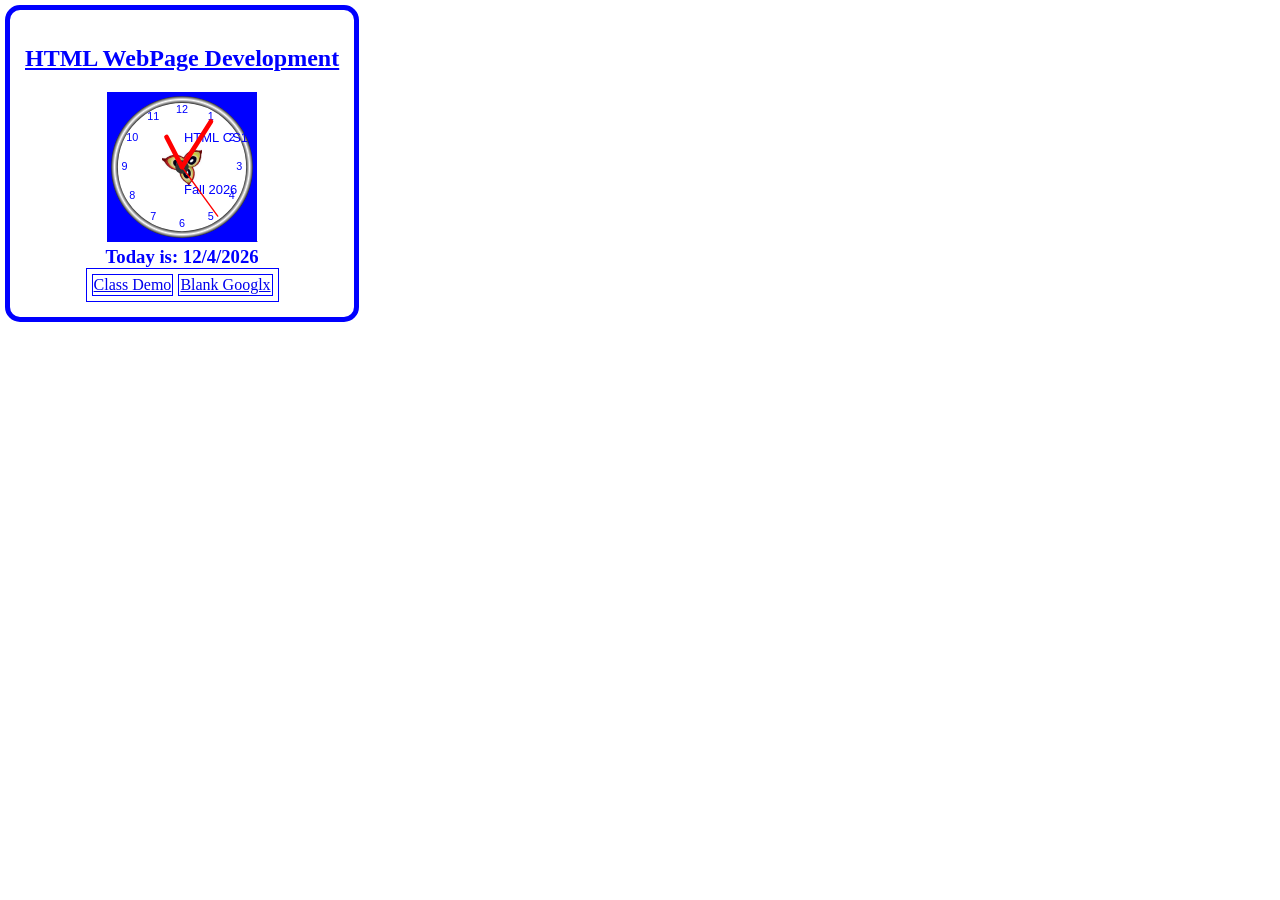
<file: index.html>
<!DOCTYPE HTML>
<html>
	<head>
		<meta http-equiv="X-UA-Compatible" content="IE=edge,chrome=1">
		<meta charset="utf-8" />
		<link rel="stylesheet" type="text/css" href="index.css" />
		<title> EDSN Plexlearning: HTML</title>
	</head>

	<!-- Start comment area  
		<td style="color:blue;"><strong> &#10003;</strong></td>	  Check-Mark
		<td style="color:red;"><strong> &#10033; </strong></td>	   Asterisk symbal		
		End comment area
	-->

	<body >
		<div style="padding:5px;">
			<div style="float: left;  border:5px solid; color:blue; border-radius:15px; padding: 15px">
				<div align="center">
					<h2 style="color:blue; text-decoration:underline;"> HTML WebPage Development </h2>

					<table id="table01" style="border-spacing: 5px;">

						<!-- Print Date using document.write -->
						<canvas id="canvas" width="150em" height="150em" 
							style="background-color:#0000FF">        
						</canvas>     <!-- Establish element with ID called canvas and set background of canvas --> 
						<img id="ClockLogo" width="1em" height="1em"
						src="CarnaImage.jpg" alt="Clock Logo">
					</table>   
				</div>
			</div>
		</div>  
		<!--
			<div align="center">
			<img src="http://free.timeanddate.com/clock/i4k9jpk2/n98/szw210/szh210/hoced1c24/cf100/hnce1ead6/fiv0/fas34/fdi72/mqv0/mhc000/mhs3/mhl20/mhw1/mhd84/mmv0/hhs1/hms1/hsc000/hss1" frameborder="0" width="210" height="210">

			<br>
			<p  src="http://free.timeanddate.com/clock/i4kmi7fs/n98/fs30/ftb/tt0/ta1/tb4" frameborder="0" width="465" height="71"></p>

			</div>
		-->

			<script src="index.js"></script>
	</body>
</html>
</file>
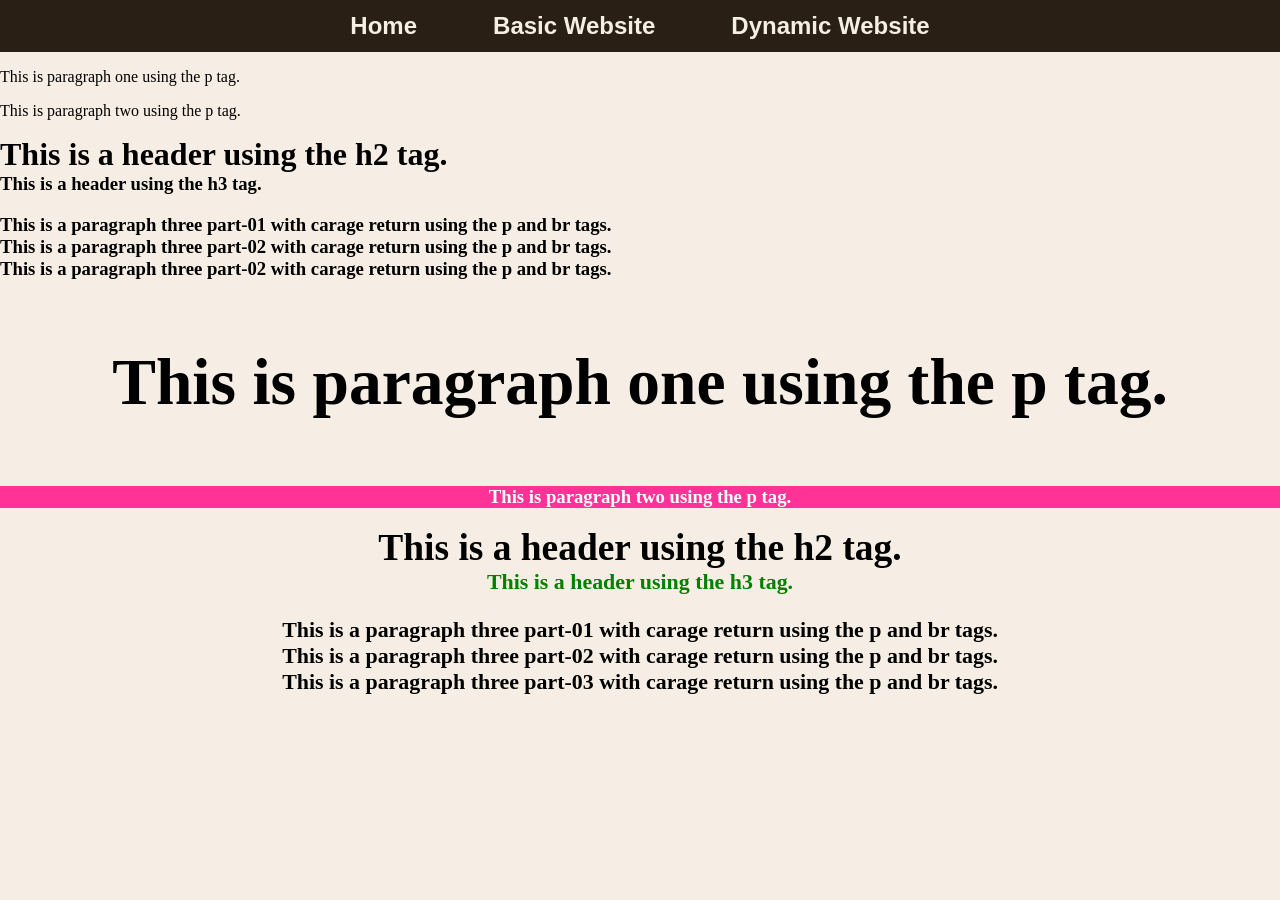
<file: WebDesign/BasicWebPage.html>
<DOCTYPE HTML> <!-- Specify the file type  -->
<!-- 
	Author's Name: Ashley Deschaine 
	File Name: BasicWebPage.html
	This is an updated version taken form textbook for CS-110 class.  Web Design with HTML5 and CSS3 Ninth edition bt Jessica Minnick.  
	Today's Date: 01/28/2024
	Discreption: This program demonstrates the basic features of an HyperText Markup Language (HTML) webpage.   
 -->
	<html> <!-- HTML tag header -->
		<head> <!-- head tag header -->
			<title> Basic Web Page </title>
			<link rel="stylesheet" href="css/styles.css">							
		</head> <!-- Ends head tag -->
		
        <nav>
            <ul>
                <li><a href="index.html">Home</a></li>  
                <li><a href="BasicWebPage.html">Basic Website</a></li> 
                <li><a href="DynamicWebPage.html">Dynamic Website</a></li> 
            </ul>
        </nav>					
		
		<body> <!-- body tag header -->
		
			<!-- Display the following paragraphs -->
			<p>This is paragraph one using the p tag. </p>
			<P>This is paragraph two using the p tag. </p>
			<!-- This paragraph has spechal h1 font-size features -->
			<h1>This is a header using the h2 tag.<h1>
			<!-- This paragraph has spechal h3 font-size features -->
			<h3>This is a header using the h3 tag.<h3>
			<!-- This paragraph uses the special <br/> tag to force carage return -->			
			<p>This is a paragraph three part-01 with carage return using the p and br tags. <br/> This is a paragraph three part-02 with carage return using the p and br tags. <br/> This is a paragraph three part-02 with carage return using the p and br tags.</p>				

			<!-- The div tag is used or grouping other HTML elements togetherheader.  
			There are different types of similar tags with different names and special features. 
			For example, <header>, <footer>,<section>,<nav>, <article>, <aside>, <main>, <details>, <summary>, <figure>, <dialog>, and <menu> -->
			<!--In this example, all the elements withen the div tag are centered -->
			<div style="text-align: center;">  <!-- div tag header -->
				<!-- Display the following paragraphs -->
				<!-- Set the font-size to 3.5 em -->				
				<p style="font-size: 3.5em;">This is paragraph one using the p tag. </p>
				<!-- set the font color to white and set the background color redish/purple -->				
				<P style="color: #fff;background-color: #ff3298;">This is paragraph two using the p tag. </p>
				<!-- This paragraph has spechal h1 font-size features -->
				<!-- This paragraph has spechal h1 font-size features -->				
				<h1>This is a header using the h2 tag.<h1>
				<!-- This paragraph has spechal h3 font-size features -->
				<!-- Set font color to red -->				
				<h3 style="color: green;">This is a header using the h3 tag.<h3>
				<!-- This paragraph uses the special <br/> tag to force carage return -->			
				<p>This is a paragraph three part-01 with carage return using the p and br tags. <br/> This is a paragraph three part-02 with carage return using the p and br tags. <br/> This is a paragraph three part-03 with carage return using the p and br tags.</p>				
			</div> <!-- Ends div tag --> 

		</body> <!-- Ends head tag -->
	</html>  <!-- Ends HTML tag -->
</file>
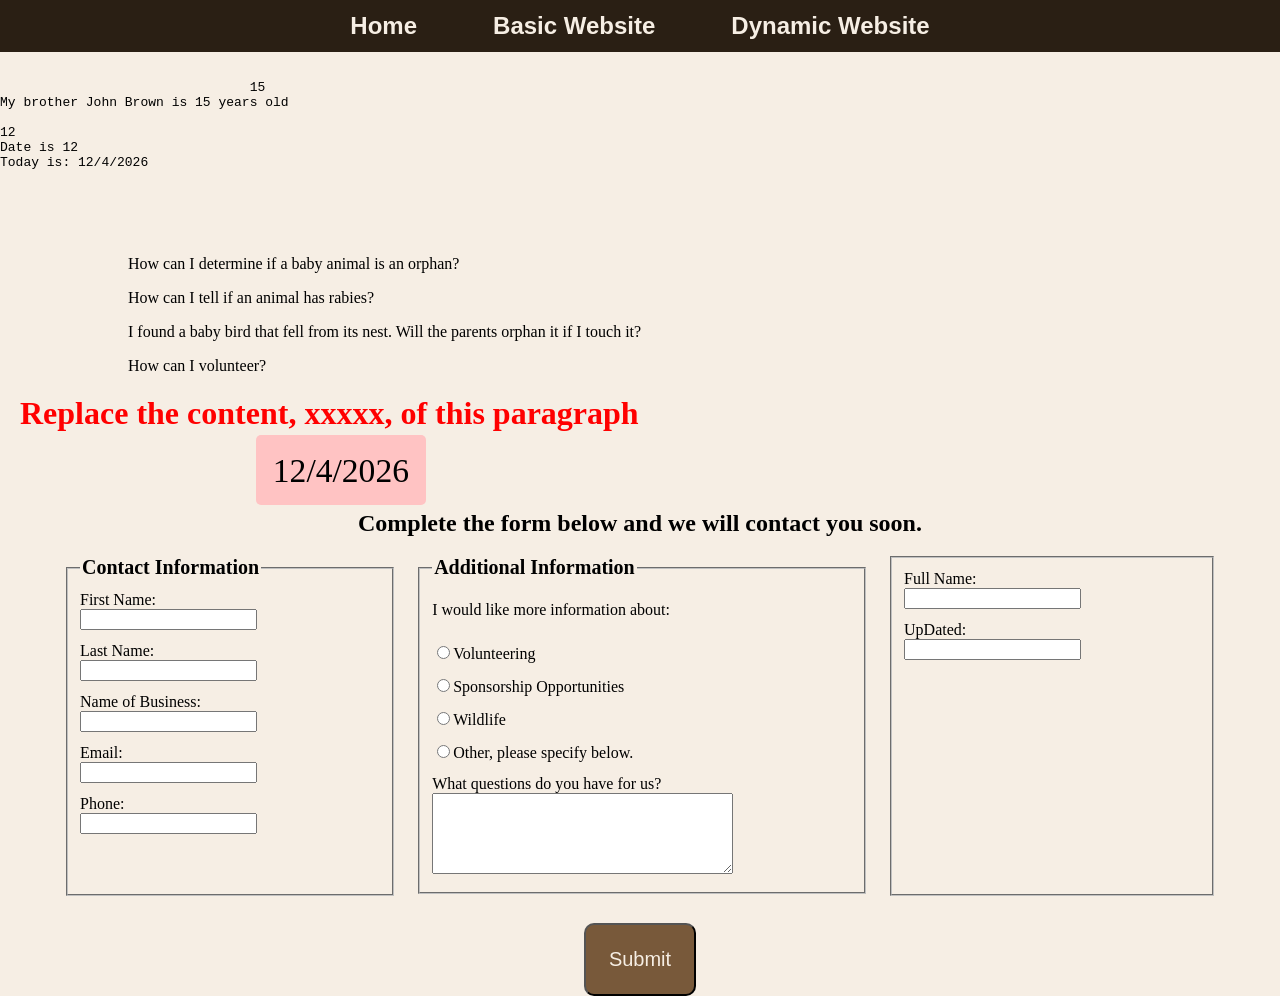
<file: WebDesign/DynamicWebPage.html>
<DOCTYPE HTML> <!-- Specify the file type  -->
	<html> <!-- HTML tag header -->
		<head> <!-- head tag header -->
			<title> Dynamic Web Page </title>
			<link rel="stylesheet" href="css/styles.css">			
		</head> <!-- Ends head tag -->
		<body> <!-- body tag header -->
		
        <nav>
            <ul>
                <li><a href="index.html">Home</a></li>  
                <li><a href="BasicWebPage.html">Basic Website</a></li> 
                <li><a href="DynamicWebPage.html">Dynamic Website</a></li> 
            </ul>
        </nav>	

			<!-- Introduction to JavaScript. -->
			<pre>  <!-- Tells the browser to respect all whitespaces and newlines exactly as written. -->
				<script>  <!-- script tag header. -->
					var Name = "John Brown" // Varable Name is assigned a value of "John Brown"
					var x = 5; // Varable x is assigned a value of 5
					var y = 10; // Varable y is assigned a value of 10
					var z = x + y;  // Do mathematichal operations using varable with numeric values 
					// the variable document represents the whole screen. 
					document.writeln(z); 
					// write() and writeln() display variable values and exactly what are in quotes. 
					// writeln() include linefeed by default - when rapped in <pre>; Write() does not. 
					// Excape key \n forces a carage return. 
					document.writeln("My brother " + Name + " is " + z + " years old" + "\n"); 

					var date = new Date();
					var realMonth = date.getMonth() + 1;	
					document.writeln(realMonth); 					
					document.writeln("Date is " + realMonth); 
					var aText = ("Today is: " + realMonth + "/" + date.getDate() + "/" + date.getFullYear() );					
					document.writeln(aText); 

				</script>
			</pre>	

			<section01>  
				<div id="questions">    
					<p onclick="ans1()">How can I determine if a baby animal is an orphan?</p>
					<p onclick="ans2()">How can I tell if an animal has rabies?</p>
					<p onclick="ans3()">I found a baby bird that fell from its nest. Will the parents orphan it if I touch it?</p>
					<p onclick="ans4()">How can I volunteer?</p>
				</div>
            
				<div id="answer">
					<h2>Answer:</h2>
					<p></p>
				</div>		
			</section01>	
		
		
			<div style="margin: 20px;">
				<h1 id="DatexID">  xxxxx </h1>
			</div>

			<div style="margin-left: 20%;">
				<clockarea id="DateyID">  yyyyyy </clockarea>
			</div>

			<div>        
            <div id="form">
                
                <h2>Complete the form below and we will contact you soon.</h2> 
            
                <form class="form-grid"><!-- Start Form -->
                    
                    <fieldset>
                        <legend>Contact Information</legend>
                        <label for="fName">First Name:</label>
                        <input type="text" name="fName" id="fName">

                        <label for="lName">Last Name:</label>
                        <input type="text" name="lName" id="lName"> 
                        
                        <label for="bName">Name of Business:</label>
                        <input type="text" name="bName" id="bName">
                        
                        <label for="email">Email:</label>
                        <input type="email" name="email" id="email">
                        
                        <label for="phone">Phone:</label>
                        <input type="tel" name="phone" id="phone">
                    </fieldset>
                    
                    <fieldset>
                        <legend>Additional Information</legend>
                        <p>I would like more information about:</p>
                            
                        <label for="vol"><input type="radio" name="info" id="vol" value="Volunteering">Volunteering</label>

                        <label for="sponsor"><input type="radio" name="info" id="sponsor" value="Sponsorship Opportunities">Sponsorship Opportunities</label>

                        <label for="wild"><input type="radio" name="info" id="wild" value="Wildlife">Wildlife</label>
                        
                        <label for="other"><input type="radio" name="info" id="other" value="Other">Other, please specify below.</label>
                        
                        <label for="questions">What questions do you have for us?</label>
                        <textarea name="questions" id="questions" rows="5" cols="35"></textarea>
					</fieldset>
                   <fieldset>
                        <label for="fullName">Full Name:</label>
                        <input type="text" name="fullName" id="fullName">
                        <label for="upDated">UpDated:</label>
                        <input type="text" name="upDated" id="upDated">			   						
				   </fieldset>				   
                   <input type="button" onclick="updateForm()" id="submit" value="Submit" class="btn"> 
 
                </form>          
            </div>
			</div>

			<script src="scripts/JavaScript.js"></script>
		</body> <!-- Ends head tag -->
	</html>  <!-- Ends HTML tag -->
</file>
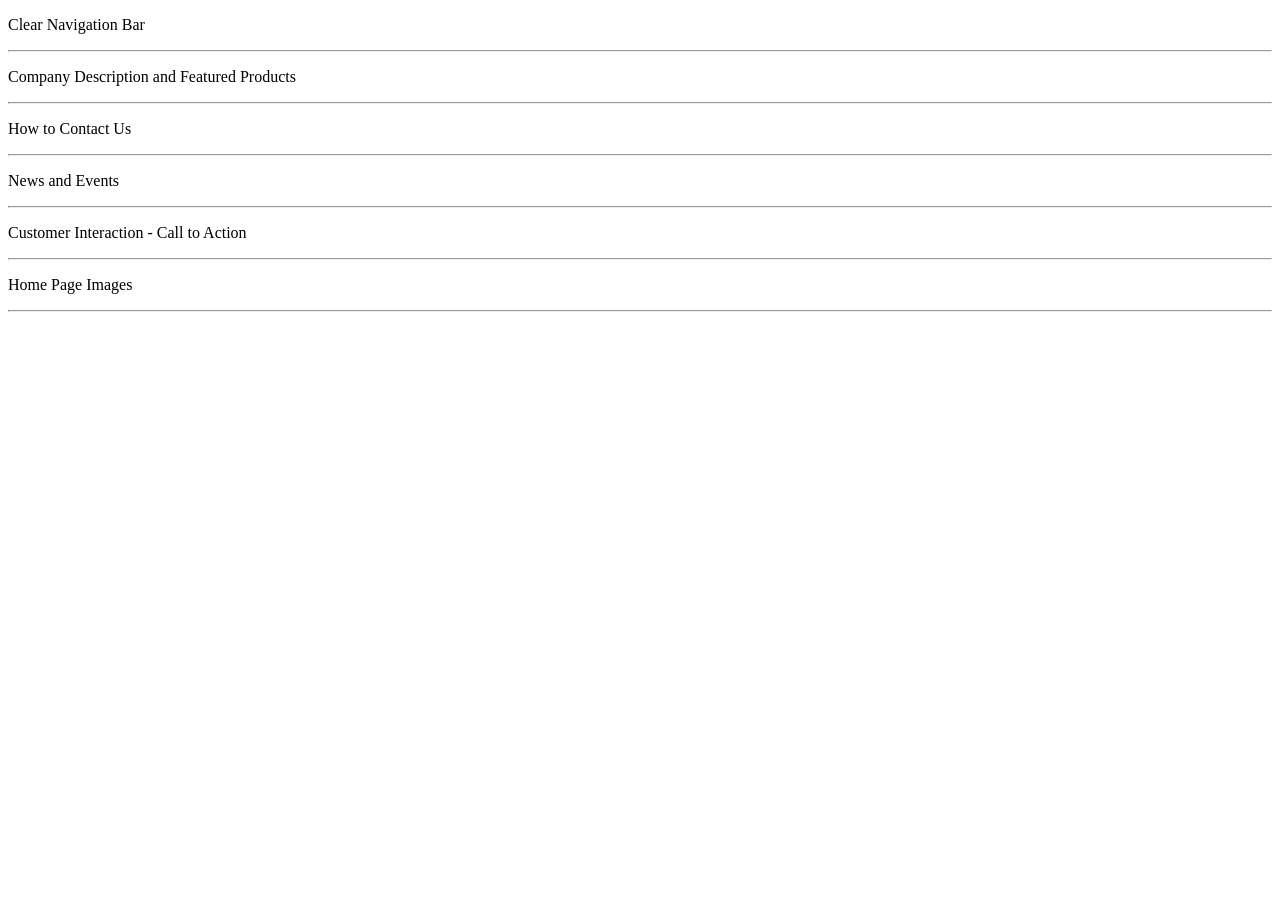
<file: CH01/Lab0101/Chapter1Lab1.html>
<!DOCTYPE html>
<!-- 
	Author's Name: Ashley Deschaine 
	File Name: BasicWebPage.html
	This is an updated version taken form textbook for CS-110 class.  Web Design with HTML5 and CSS3 Ninth edition bt Jessica Minnick.  
	Today's Date: 01/28/2024
	Discreption: This program demonstrates the basic features of an HyperText Markup Language (HTML) webpage.   
 -->

<html>
<head>
<title> City Farmer Home Page </title>
</head>
<body>
<p>Clear Navigation Bar</p><hr>
<p>Company Description and Featured Products</p><hr>
<p>How to Contact Us</p><hr>
<p>News and Events</p><hr>
<p>Customer Interaction - Call to Action</p><hr>
<p>Home Page Images</p><hr>
</body>
</html>
</file>
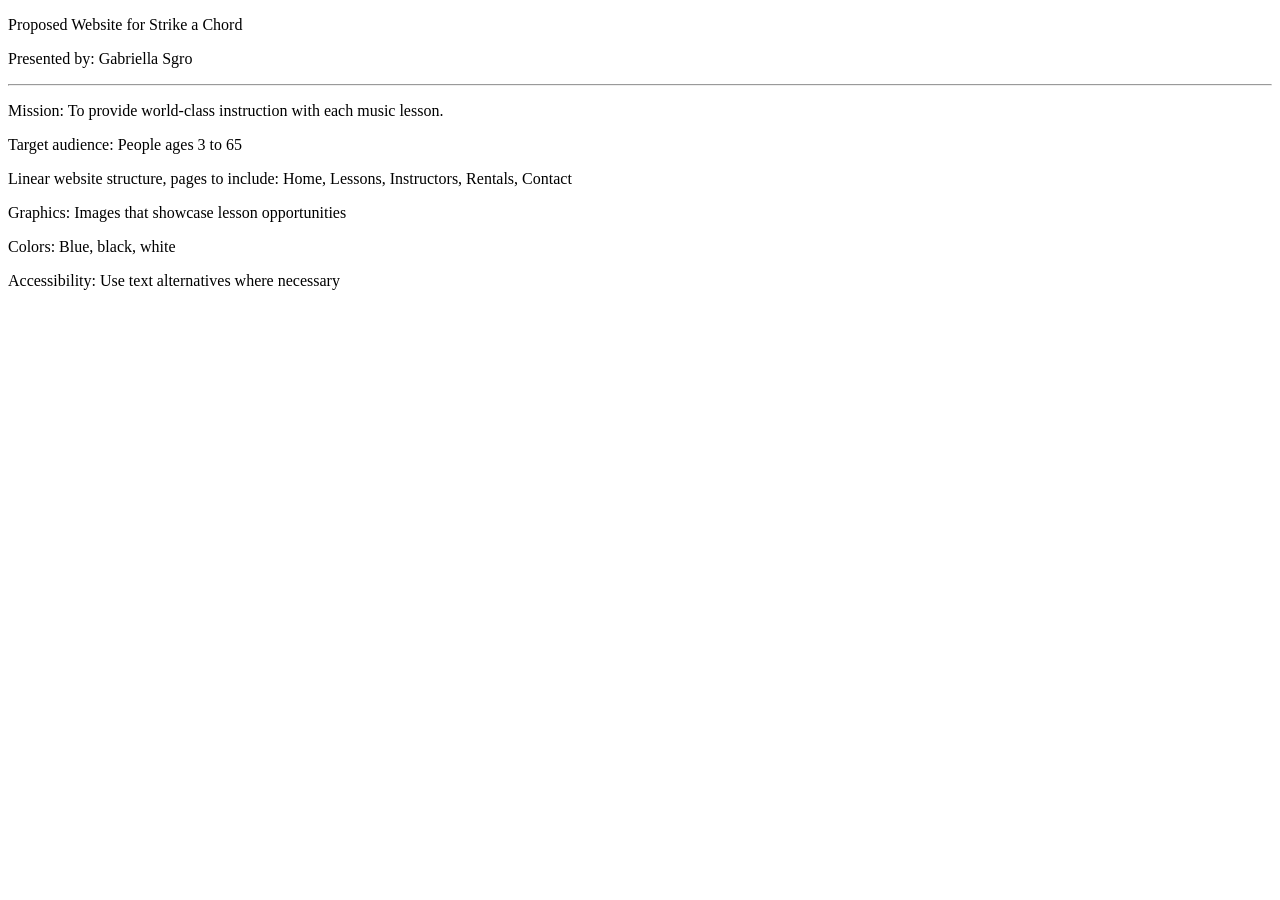
<file: CH01/Lab0101/plan.html>
<!DOCTYPE html>
<!-- 
	Author's Name: Ashley Deschaine 
	File Name: BasicWebPage.html
	This is an updated version taken form textbook for CS-110 class.  Web Design with HTML5 and CSS3 Ninth edition bt Jessica Minnick.  
	Today's Date: 01/28/2024
	Discreption: This program demonstrates the basic features of an HyperText Markup Language (HTML) webpage.   
 -->
<html lang="en">
<head>
	<title>Strike a Chord</title>
	<meta charset="utf-8">
</head>

<body>

	<p>Proposed Website for Strike a Chord</p>
	<p>Presented by: Gabriella Sgro</p>
	<hr>
	
	
	<p>Mission: To provide world-class instruction with each music lesson.</p>
	
	<p>Target audience: People ages 3 to 65</p>
	
	<p>Linear website structure, pages to include: Home, Lessons, Instructors, Rentals, Contact</p>
	
	<p>Graphics: Images that showcase lesson opportunities</p>
	
	<p>Colors: Blue, black, white</p>
	
	<p>Accessibility: Use text alternatives where necessary</p>
	
</body>
</html>
</file>
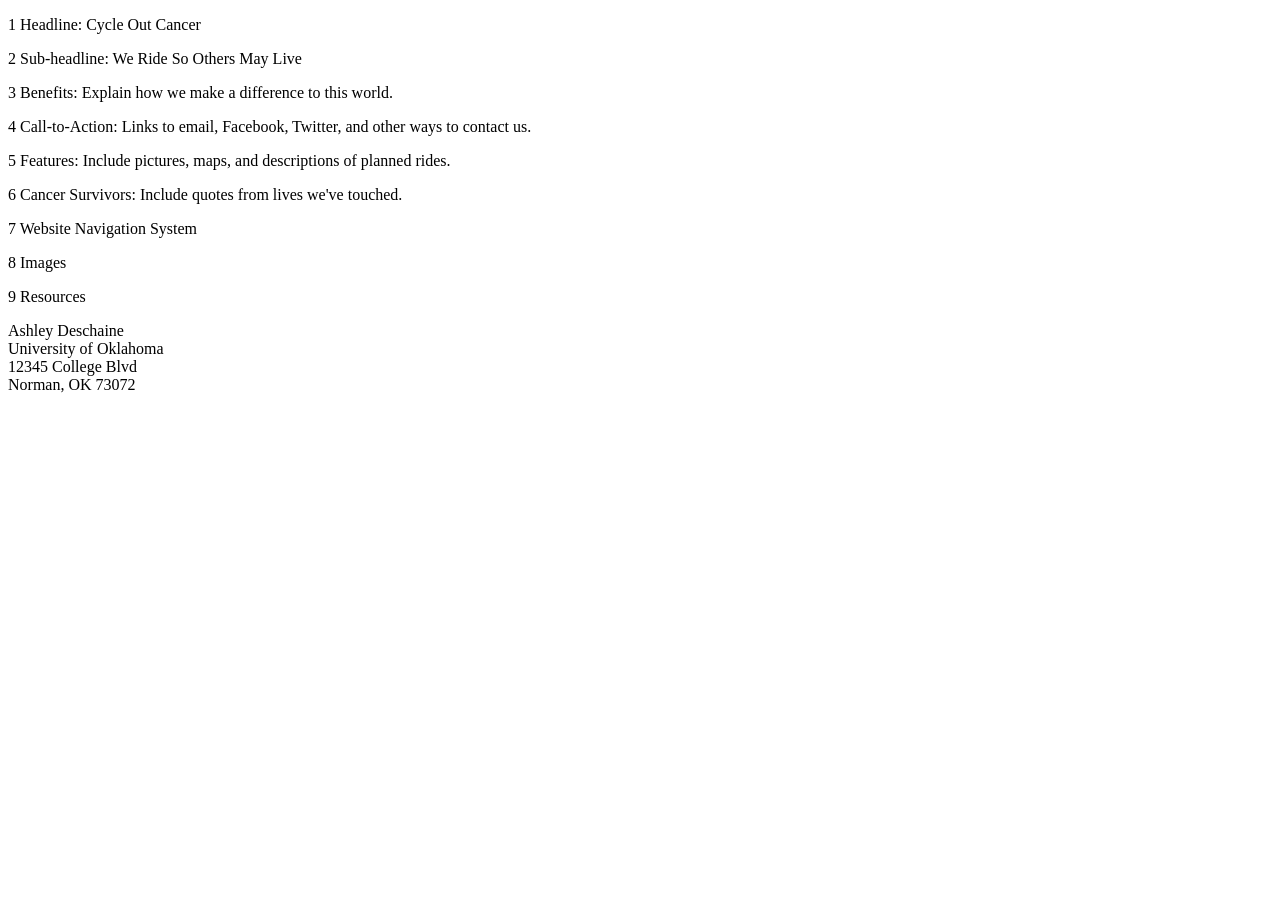
<file: CH01/Lab0102/Chapter1Lab2.html>
<!DOCTYPE html>
<!-- 
	Author's Name: Ashley Deschaine 
	File Name: BasicWebPage.html
	This is an updated version taken form textbook for CS-110 class.  Web Design with HTML5 and CSS3 Ninth edition bt Jessica Minnick.  
	Today's Date: 01/28/2024
	Discreption: This program demonstrates the basic features of an HyperText Markup Language (HTML) webpage.   
 -->
<html>
<head>
<title> Cycle Out Cancer Home Page </title>
</head>
<body>
<p>1 Headline: Cycle Out Cancer</p>
<p>2 Sub-headline: We Ride So Others May Live</p>
<p>3 Benefits: Explain how we make a difference to this world.</p>
<p>4 Call-to-Action: Links to email, Facebook, Twitter, and other ways to contact us.</p>
<p>5 Features: Include pictures, maps, and descriptions of planned rides.</p>
<p>6 Cancer Survivors: Include quotes from lives we've touched.</p>
<p>7 Website Navigation System</p>
<p>8 Images</p>
<p>9 Resources</p>
<p>Ashley Deschaine<br>
University of Oklahoma<br>
12345 College Blvd<br>
Norman, OK 73072<br>
</p>

</body>
</html>
</file>
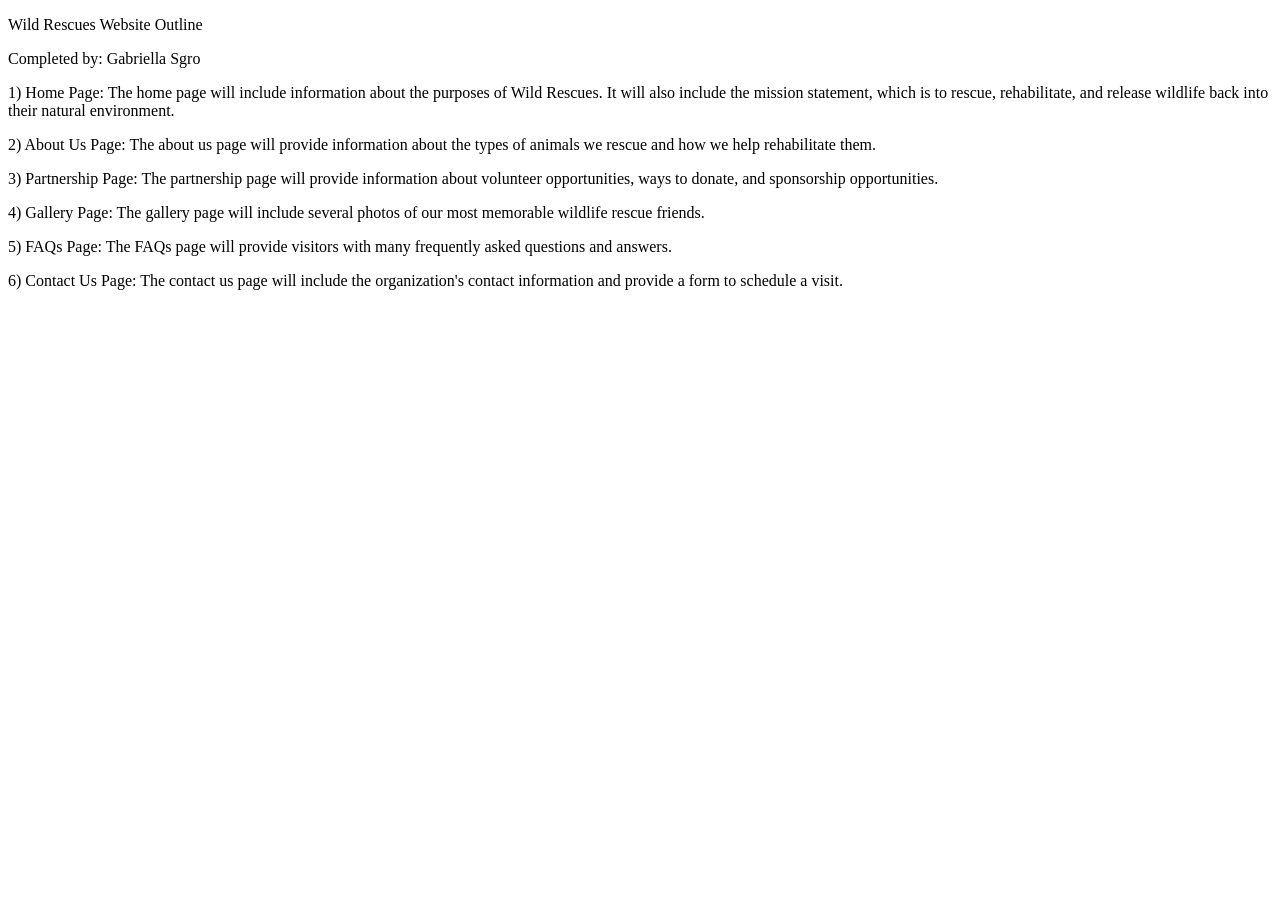
<file: CH01/Lab0102/rescuepages.html>
<!DOCTYPE html>
<!-- 
	Author's Name: Ashley Deschaine 
	File Name: BasicWebPage.html
	This is an updated version taken form textbook for CS-110 class.  Web Design with HTML5 and CSS3 Ninth edition bt Jessica Minnick.  
	Today's Date: 01/28/2024
	Discreption: This program demonstrates the basic features of an HyperText Markup Language (HTML) webpage.   
 -->
<html lang="en">
<head>
	<title>Wild Rescues</title>
	<meta charset="utf-8">
</head>

<body>

	<p>Wild Rescues Website Outline</p>
	
	<p>Completed by: Gabriella Sgro</p>
	
	
	<p>1) Home Page: The home page will include information about the purposes of Wild Rescues. It will also include the mission statement, which is to rescue, rehabilitate, and release wildlife back into their natural environment.</p>
	
	<p>2) About Us Page: The about us page will provide information about the types of animals we rescue and how we help rehabilitate them.</p>
	
	<p>3) Partnership Page: The partnership page will provide information about volunteer opportunities, ways to donate, and sponsorship opportunities.</p>
	
	<p>4) Gallery Page: The gallery page will include several photos of our most memorable wildlife rescue friends.</p>
	
	<p>5) FAQs Page: The FAQs page will provide visitors with many frequently asked questions and answers.</p>
	
	<p>6) Contact Us Page: The contact us page will include the organization's contact information and provide a form to schedule a visit.</p>
	
</body>
</html>
</file>
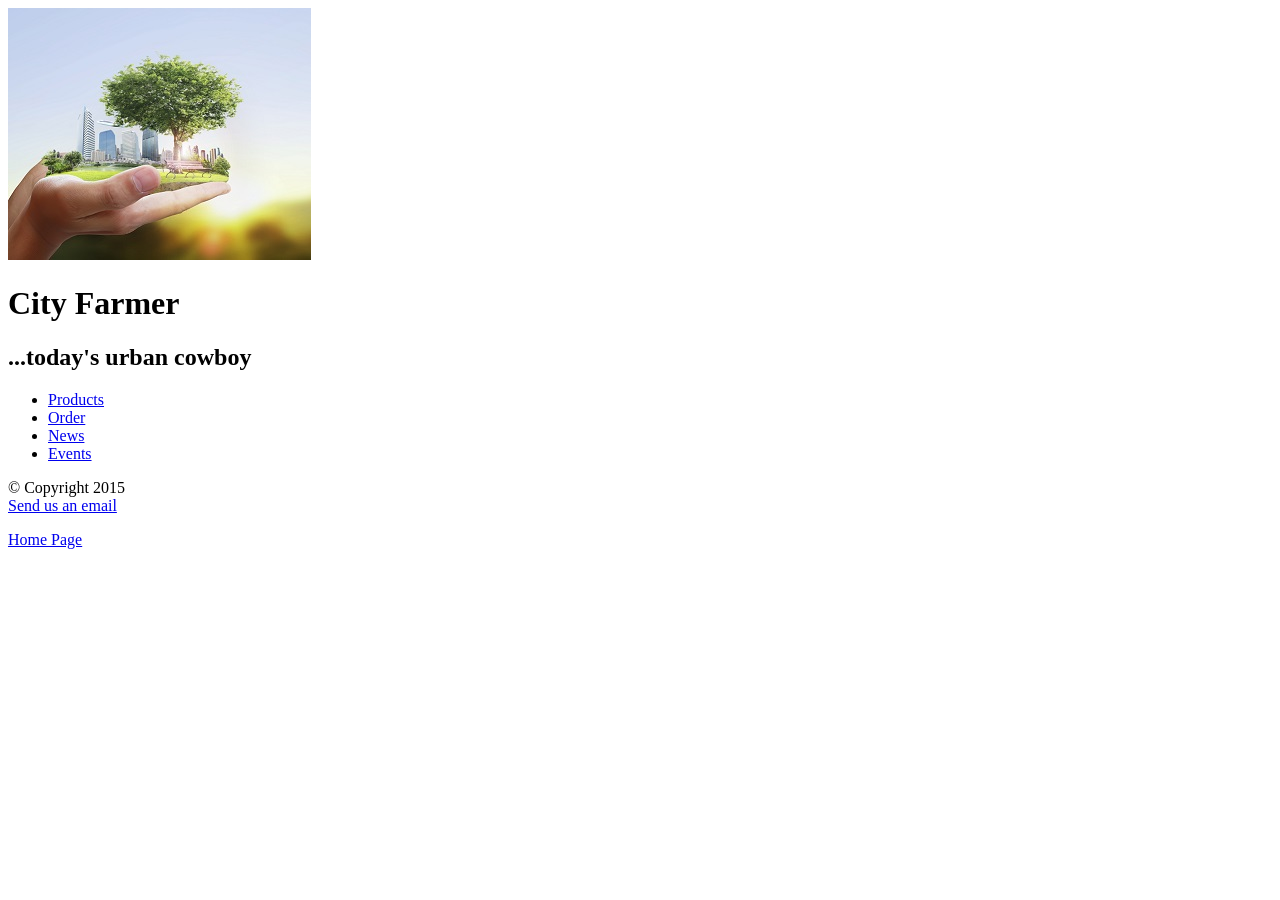
<file: CH03/Lab0301/cityfarmer03.html>
<!DOCTYPE html>
<!-- Kelsey Waltman 2/6/2020 -->
<html lang="en">
<head>
	<title>City Farmer Home Page</title>
	<meta charset="utf-8">
</head>
<body>
	<header>
		<img src= "cityfarmer.jpg" alt= "city Farmer logo" width="303" height="252">
		<h1>City Farmer</h1> <!--Company Name-->
		<h2>...today's urban cowboy</h2><!--Company tagline-->
	</header>
	<nav>
	<ul>
	<li><a href="products.html"> Products</a>&nbsp;</li>
	<li><a href="order.html"> Order</a>&nbsp;</li>
	<li><a href="news.html">News</a>&nbsp;</li>
	<li><a href="events.html">Events</a>&nbsp;</li>
	</ul>
	</nav>
	<div id="main">
		<!-- Main content will include a monthly newsletter 
		with articles, photos, and tips for the urban farmer-->
	</div><!--end main-->
	<footer>
		<p>&copy; Copyright 2015 <br> <a href="mailto:feedback@cityfarmer.com">Send us an email</a></p>
		<a href="..\..\..\index.html">Home Page</a>
	</footer>
		
</body>
</html>
</file>
<file: index.css>
/*
Author: firstname lastname
Date: 01/01/2020
File Name: index.css
*/

/* CSS Reset */
body {
  background-color: #ffffff; 
}
body, header, nav, main, footer, img, h1, h3, ul, aside, figure, figcaption, video {
    margin: 0;
    padding: 0;
    border: 0;
}

table, td, th {
    border: 1px solid #0000FF;
}
</file>
<file: WebDesign/css/styles.css>
/*
Author: firstname lastname
Date: 01/01/2020
File Name: styles.css
*/

/* CSS Reset */
body, header, nav, main, footer, img, h1, h3, ul, aside, figure, figcaption, video {
    margin: 0;
    padding: 0;
    border: 0;
}

/* Style rules for body and images */
body {
    background-color: #f6eee4;
}

img, video {
    max-width: 100%;
    display: block;
}

/* Style rules for mobile viewport */

/* Style rule show mobile class and hide tab-desk class */
.mobile, .mobile-tablet {
    display: block;
}

.tab-desk, .desktop, #nav-links {
    display: none;
}

/* Style rules for header area */
.mobile h1, .mobile h3 {
    padding: 2%;
    text-align: center;
}

.mobile h1 {
    font-family: 'Emblema One', cursive;
    margin: 2% 0 0 3%;
}

.mobile h3 {
    font-family: 'Lora', serif;
}

/* Style rules for navigation area */
nav {
    background-color: #2a1f14;
}

.mobile-nav a {
    color: #fff;
    text-align: center;  
    font-size: 2em;
    text-decoration: none;
    padding: 3%;
    display: block;
}

.mobile-nav a.nav-icon {
    display: block;
    position: absolute;
    left: 0;
    top: 0;
    color: #f6eee4;
    padding: 2%;
}

.nav-icon div {
    height: 40px;
    width: 40px;
    color: #2a1f14;
}

section01 {
    display: block;
    padding-top: 2%;
	margin: 0 10%;
}

/* Style rules for digital clock */
clockarea {
	font-size: 2.1em;
	width: 7em;
	padding: 0.5em;
    text-align: center;
	background-color: #ffc3c3;
    border-radius: 5px;
	margin: 0 auto;
        }

/* Style rules for main content */
main {
    padding: 2%;
    font-family: 'Lora', serif;
}

main p {
    font-size: 1.25em;
}

main h3 {
    padding-top: 2%;
}

main ul {
    list-style-type: square;
}

.link {
    color: #4d3319;
    text-decoration: none;
    font-weight: bold;
    font-style: italic;
}

.action {
    font-size: 1.75em;
    font-weight: bold;
    text-align: center;
}

.round {
    border-radius: 6px;
}

aside {
    text-align: center;
    font-size: 1.5em;
    font-weight: bold;
    text-shadow: 4px 4px 10px #c5a687;
}

figure {
    border: 4px solid #2a1f14;
    box-shadow: 6px 6px 10px #c5a687;
    max-width: 400px;
    margin: 2% auto;
}

figcaption {
    padding: 2%;
    border-top: 4px solid #2a1f14;
}

#info ul {
    margin-left: 10%;
}

#contact, #form h2 {
    text-align: center;
}

.tel-link {
    background-color: #2a1f14;
    padding: 2%;
    width: 80%;
    margin: 0 auto;
}

.tel-link a {
    color: #f6eee4;
    text-decoration: none;
    font-weight: bold;
}

#questions p {
    cursor: pointer;
}

#answer {
    text-align: center;
    font-weight: bold;
    width: 80%;
    margin: 0 auto;
}

#answer h2 {
    display: none;
}

/* Style rules for form elements */
fieldset, input, textarea  { 
    margin-bottom: 2%;
}

fieldset legend {
    font-weight: bold;
    font-size: 1.25em;
}

label {
    display: block;
    padding-top: 2%;
}

form #submit {
    margin: 0 auto;
    display: block;
    padding: 2%;
    background-color: #78593a;
    color: #f6eee4;
    font-size: 1.25em;
    border-radius: 10px;
}

/* Style rules for footer content */
footer {
    text-align: center;
    font-size: 0.85em;
    background-color: #2a1f14;
    color: #f6eee4;
    padding: 1% 0;
}

footer a {
    color: #f6eee4;
    text-decoration: none;
}

/* Media Query for Tablet Viewport */
@media screen and (min-width: 620px), print {
 
    /* Tablet Viewport: Show tab-desk class, hide mobile class */
    .tab-desk {
        display: block;
    }

    .mobile, .mobile-nav {
        display: none;
    }
    
    /* Tablet Viewport: Style rules for nav area */
    nav ul {
        list-style-type: none;
        text-align: center;
    }
    
    nav li {
        border-top: none;
        display: inline-block;
        font-size: 1.25em;
        font-family: Geneva, Arial, sans-serif;
        font-weight: bold;
    }
    
    nav li a {
        padding: 0.5em;
        display: block;
        color: #f6eee4;
        text-decoration: none;
    }
    
    .grid {
        display: grid;
        grid-template-columns: auto auto;
        grid-gap: 10px;
		justify-content: center; 		
    }
    
    aside {
        grid-column: 1 / span 2;
    }
    
    /* Tablet Viewport: Style rule for form element */
    form {
        width: 100%;
        margin: 0 5%;
    }
    
}

/* Media Query for Desktop Viewport */
@media screen and (min-width: 1000px), print {
    
    /* Desktop Viewport: Show desktop class, hide mobile-tablet class */
    .desktop {
        display: block;
    }
    
    .mobile-tablet {
        display: none;
    }
    
    /* Desktop Viewport: Style rules for nav area */
    nav li {
        font-size: 1.5em;
    }
    
    nav li a {
        padding: 0.5em 1.5em;
    }
    
    nav li a:hover {
        color: #2a1f14;
        background-color: #f6eee4;
        opacity: 0.5;
    }
    
    /* Desktop Viewport: Style rules for main content */
    #info ul {
        margin-left: 5%;
    }
    
    .grid {
        grid-template-columns: auto auto auto;
        grid-gap: 30px;
    }
    
    aside {
        grid-column: 1 / span 3;
        font-size: 2em;
    }
    
    /* Style rules for table */
    table {
        border: 1px solid #2a1f14;
        border-collapse: collapse;
        margin: 0 auto;
    }

    caption {
        font-size: 1.5em;
        font-weight: bold;
        padding: 1%;
    }

    th, td {
        border: 1px solid #2a1f14;
        padding: 1%;
    }

    th {
        background-color: #2a1f14;
        color: #fff;
        font-size: 1.15em;
    }

    tr:nth-child(odd) {
        background-color: #deccba;
    }
    
    /* Desktop Viewport: Style rules for form elements */
    form {
        width: auto;
    }
    
    .form-grid {
        display: grid;
        grid-gap: 20px; 
    }
    
    .btn {
        grid-column: 1 / span 3;
    }
    
}

/* Media Query for Large Desktop Viewports */
@media screen and (min-width: 1921px), print {
    
    body {
        background: linear-gradient(#f6eee4, #78593a);
    }
    
    #wrapper {
        width: 1920px;
        margin: 0 auto;
    }
        
    main {
        background-color: #f6eee4;
    }
    
    .grid {
        grid-template-columns: auto auto auto auto;
    }
    
    aside {
        grid-column: 1 / span 4;
        font-size: 3em;
    }
    
}

/* Media Query for Print */
@media print {
    
    body {
        background-color: #fff;
        color: #000;
    }
    
}


/*

body {
  background-color: powderblue;
}
h1 {
  color: blue;
}
p {
  color: red;
}
*/
</file>
